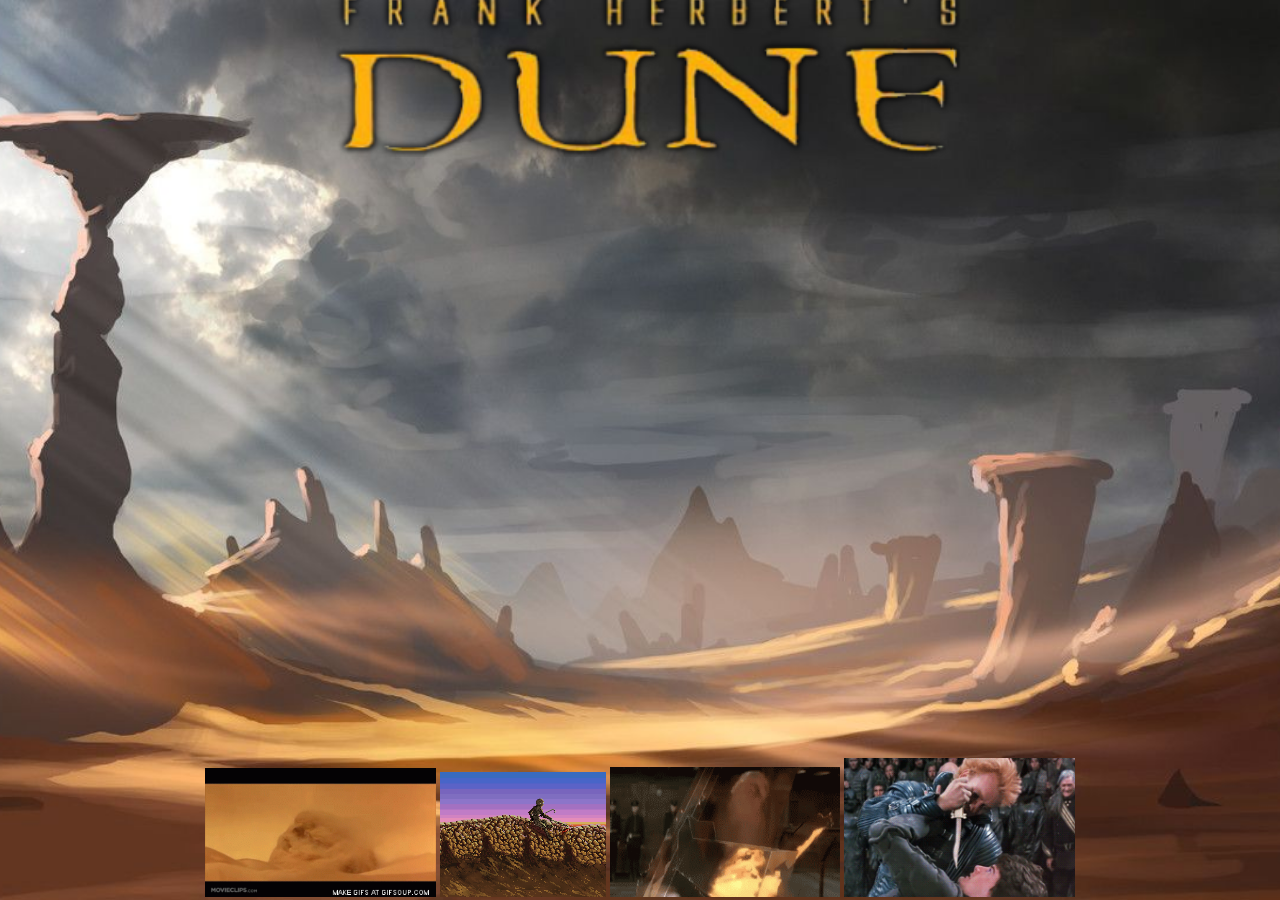
<file: index.html>
<!doctype html>
<html lang="en">
<head>
    <title>RPG</title>
   <script
  src="https://code.jquery.com/jquery-3.3.1.js"
  integrity="sha256-2Kok7MbOyxpgUVvAk/HJ2jigOSYS2auK4Pfzbm7uH60="
  crossorigin="anonymous"></script>
<!-- <script src="assets/javascript/jquery-2.2.3.js"></script>  -->
     <!-- Reset CSS -->
	<link rel="stylesheet" type="text/css" href="assets/css/reset.css">
    <!-- Custom CSS -->
	<link rel="stylesheet" type="text/css" href="assets/css/style.css">
	<!-- Media Queries -->
	<meta name="viewport" content="width=device-width, user-scalable=no" />
</head>
<body>
	<div class=".wrapper">
		<!-- Dune Logo -->
		<header>
			<img src="assets/images/Frank_Herbert's_Dune_logo.png">
        </header>
        
		<div class="position-characters">
    
        </div>
	</div>
	<!-- Custom JS -->
	<script src="assets/javascript/game.js"></script>
	<div class="footer">
			<img src="assets/images/fremenRitual.gif" class="animated-gif2">
		<img src="assets/images/duneWormRider.gif" class="animated-gif">
		<img src="assets/images/FilmShields.gif" class="animated-gif2">
		<img src="assets/images/paulVFeyd.gif" class="animated-gif2"></div>
	</body>
</html>
</file>
<file: assets/css/style.css>
* {
    box-sizing: border-box;
  }
  
  html,
  body {
    width: 100%;
    height:100%;
  }
  
  body {
    position: fixed;
    text-align: center;
    background: url(../images/background.jpg);
    background-position: center bottom;
    -webkit-background-size: cover;
    -moz-background-size: cover;
    background-size: cover;
    -o-background-size: cover;
    /* No highlight on text */
    -webkit-touch-callout: none; /* iOS Safari */
    -webkit-user-select: none;   /* Chrome/Safari/Opera */
    -khtml-user-select: none;    /* Konqueror */
    -moz-user-select: none;      /* Firefox */
    -ms-user-select: none;       /* Internet Explorer/Edge */
    user-select: none;           /* Non-prefixed version, currently not supported by any browser */
  }
  
  header {
    position: relative;
    max-width: 50%;
    margin: -11vh auto;
  }
  
  img {
    width: 100%;
  }
  
  h1, h2, h3, h6 {
    color: white;
  }
  
  h1 {
    clear: both;
    font-size: 3.5vw;
  }
  
  h2{
    clear: both;
    font-size: 2vw;
  }
  
  h3{
    clear: both;
    font-size: 1.5vw;
  }
  
  h6 {
    font-size: 1vw;
    padding-left: 2%;
    clear: both;
  }
  
  .wrapper {
    position: relative;
    width: 100%;
    height: 100%;
  }
  
  /* Choose your character */
  
  .position-characters {
    position: absolute;
    height: 40%;
    width: 100%;
    bottom: 30%;
    left: 0;
  }
  
  .characters {
    position: relative;
    height: 100%;
    width: 60%;
    margin: 0 auto;
  }
  
  .characters-fighters {
    position: relative;
    width: 25%;
    float: left;
  }
  
  .hp-bar {
    position: relative;
    width: 80%;
    height: 20%;
    margin: 0 auto;
    text-align: left;
    
  }
  
  .hp-bar h6 {
    margin-top: 0px;
    position: relative;
    color: orange;
    height: 1.2vw;
    width: 14%;
    float: left;
    border: 0.1vw solid black;
    border-top-left-radius: 0.5vw;
    border-bottom-left-radius: 0.5vw;
    background: black;
  }
  
  .hp-bar-color {
    position: relative;
    background: green;
    height: 1.2vw;
    width: 86%;
    border: 0.3vw solid black;
    border-radius: 0.6vw;
    float: left;
  }
  
  .hp-bar-color-helper {
    position: absolute;
    background: black;
    height: 1.2vw;
    width: 20%;
    top: 0;
    left: 10%;
    border: 0.3vw solid black;
    border-radius: 0.5vw;
  }
  
  /* Character selected */
  
  .selected-character {
    position: relative;
    height: 100%;
    width: 40%;
    margin: 0 auto;
    float: left;
  }
  
  .unselected-characters {
    position: relative;
    height: 100%;
    width: 60%;
    margin: 0 auto;
    float: left;
  }
  
  .selected-character-fighters {
    position: relative;
    width: 37.5%;
    float: left;
    margin-left: 31.25%;
  }
  
  .unselected-character-fighters {
    position: relative;
    width: 25%;
    float: left;
  }
  
  .unselected-character-fighters:first-child {
    margin-left: 12.5%;
  }
  
  .flipped {
      transform: scale(-1, 1);
      -moz-transform: scale(-1, 1);
      -webkit-transform: scale(-1, 1);
      -o-transform: scale(-1, 1);
      -khtml-transform: scale(-1, 1);
      -ms-transform: scale(-1, 1);
  }
  
  /* Sidelines / Battle ground */
  
  .sidelines {
    position: absolute;
    height: 50%;
    width: 12.5%;
    top: 15%;
    right: 0;
  }
  
  .battlefield {
    position: relative;
    height: 100%;
    width: 30%;
    margin: 0 auto;
  }
  
  .battle-fighters {
    position: relative;
    width: 50%;
    float: left;
  }
  
  .sideline-fighters {
    position: relative;
    width: 50%;
    float: left;
  }
  
  .sideline-fighters h6 {
    font-size: 0.5vw;
    height: 0.6vw;
  }
  
  .sideline-fighters .hp-bar-color {
    height: 0.6vw;
    width: 84%;
    border: 0.2vw solid black;
  }
  
  .sideline-fighters .hp-bar-color-helper {
    height: 0.6vw;
  }
  
  .rotated-character {
      transform: rotate(-20deg);
      -moz-transform: rotate(-20deg);
      -webkit-transform: rotate(-20deg);
      -o-transform: rotate(-20deg);
      -khtml-transform: rotate(-20deg);
      -ms-transform: rotate(-20deg);
  }
  
  .rotated-opponent {
      transform: rotate(20deg);
      -moz-transform: rotate(20deg);
      -webkit-transform: rotate(20deg);
      -o-transform: rotate(20deg);
      -khtml-transform: rotate(20deg);
      -ms-transform: rotate(20deg);
  }
  
  .rotated-flipped-character {
      transform: scale(-1, 1) rotate(20deg);
      -moz-transform: scale(-1, 1) rotate(20deg);
      -webkit-transform: scale(-1, 1) rotate(20deg);
      -o-transform: scale(-1, 1) rotate(20deg);
      -khtml-transform: scale(-1, 1) rotate(20deg);
      -ms-transform: scale(-1, 1) rotate(20deg);
  }
  
  .rotated-flipped-opponent {
      transform: scale(-1, 1) rotate(-20deg);
      -moz-transform: scale(-1, 1) rotate(-20deg);
      -webkit-transform: scale(-1, 1) rotate(-20deg);
      -o-transform: scale(-1, 1) rotate(-20deg);
      -khtml-transform: scale(-1, 1) rotate(-20deg);
      -ms-transform: scale(-1, 1) rotate(-20deg);
  }
  
  /* Character animation */
  
  @keyframes attackRight {
    0%   {left: 0px}
    25%  {left: 8vw}
    75%  {left: 2vw}
    100% {left: 4vw}
  }
  
  .animation-character {
    animation-name: attackRight;
    animation-duration: 0.5s; 
    animation-timing-function: ease-out; 
    animation-delay: 0s;
    animation-direction: normal; 
  }
  
  /* opponent animation */
  
  @keyframes attackLeft {
    0%   {right: 0px}
    25%  {right: 8vw}
    75%  {right: 2vw}
    100% {right: 4vw}
  }
  
  .animation-opponent {
    animation-name: attackLeft;
    animation-duration: 0.5s; 
    animation-timing-function: ease-out; 
    animation-delay: 0s;
    animation-direction: normal; 
  }
  
  /* Winner */
  .winner {
    font-size: 5vw;
    color: yellow;
    text-shadow: 2px 2px rgb(182, 103, 0);
    z-index: 1;
  }
  
  /* Restart */
  .restart {
    position: relative;
    display: block;
    margin: 0 auto;
    font-size: 2vw;
    color: black;
    background: white;
    border: 0.2vw solid orange;
    border-top-left-radius: 1.5vw;
    border-bottom-left-radius: 1.5vw;
    border-top-right-radius: 1.5vw;
    border-bottom-right-radius: 1.5vw;
    z-index: 1;
  }
  
  button:hover, button:active, button:focus {
    box-shadow: inset 0 0 0.3vw red, 0 0 0.3vw red;
    outline: none;
  }
  
  /* Media queries for mobile and tablet*/
  @media screen and (max-width: 780px) and (orientation: portrait) {
      header {
        position: relative;
        max-width: 98vw;
      }
      /* Choose your character */
      .characters {
        width: 100%;
      }
      /* Character selected */
      .selected-character {
        width: 25%;
      }
      .unselected-characters {
        width: 75%;
      }
      .selected-character-fighters {
        width: 100%;
        margin-left: 0%;
      }
      .unselected-character-fighters {
        width: 33.3%;
      }
      .unselected-character-fighters:first-child {
        margin-left: 0%;
      }
      /* Sidelines / Battle ground */
      .sidelines {
        height: 50%;
        width: 25%;
        top: 25%;
      }
      .battlefield {
        width: 80%;
      }
      /* HP Bar */
      .hp-bar h6 {
        height: 2.2vw; 
        width: 14%;
      }
      h6 {
        font-size: 2vw;
        padding-left: 1%;
      }
      .hp-bar-color {
        height: 2.2vw;
        width: 86%;
      }
      .hp-bar-color-helper {
        height: 2.2vw;
      }
      .sideline-fighters h6 {
        font-size: 1vw;
        height: 1.1vw;
      }
      .sideline-fighters .hp-bar-color {
        height: 1.1vw;
      }
      .sideline-fighters .hp-bar-color-helper {
        height: 1.1vw;
      }
      /* Font */
      h1 {
        font-size: 8vw;
      }
      .winner {
        font-size: 10vw;
      }
      h2 {
        font-size: 4.5vw;
      }
      h3{
        font-size: 4vw;
      }
      /* Restart */
      .restart {
        font-size: 10vw;
        border: 1vw solid red;
        border-top-left-radius: 5vw;
        border-bottom-left-radius: 5vw;
        border-top-right-radius: 5vw;
        border-bottom-right-radius: 5vw;
      }
  }

.footer{
  position: fixed;
  left: 0;
  bottom: 0;
  width: 100%;
  color: white;
  text-align: center;
}

img.animated-gif{
  width: 13%;
  height: auto;
}
img.animated-gif2{
  width: 18%;
  height: auto;
}

img.animated-gif3{
  width: 20%;
  height: auto;
}
</file>
